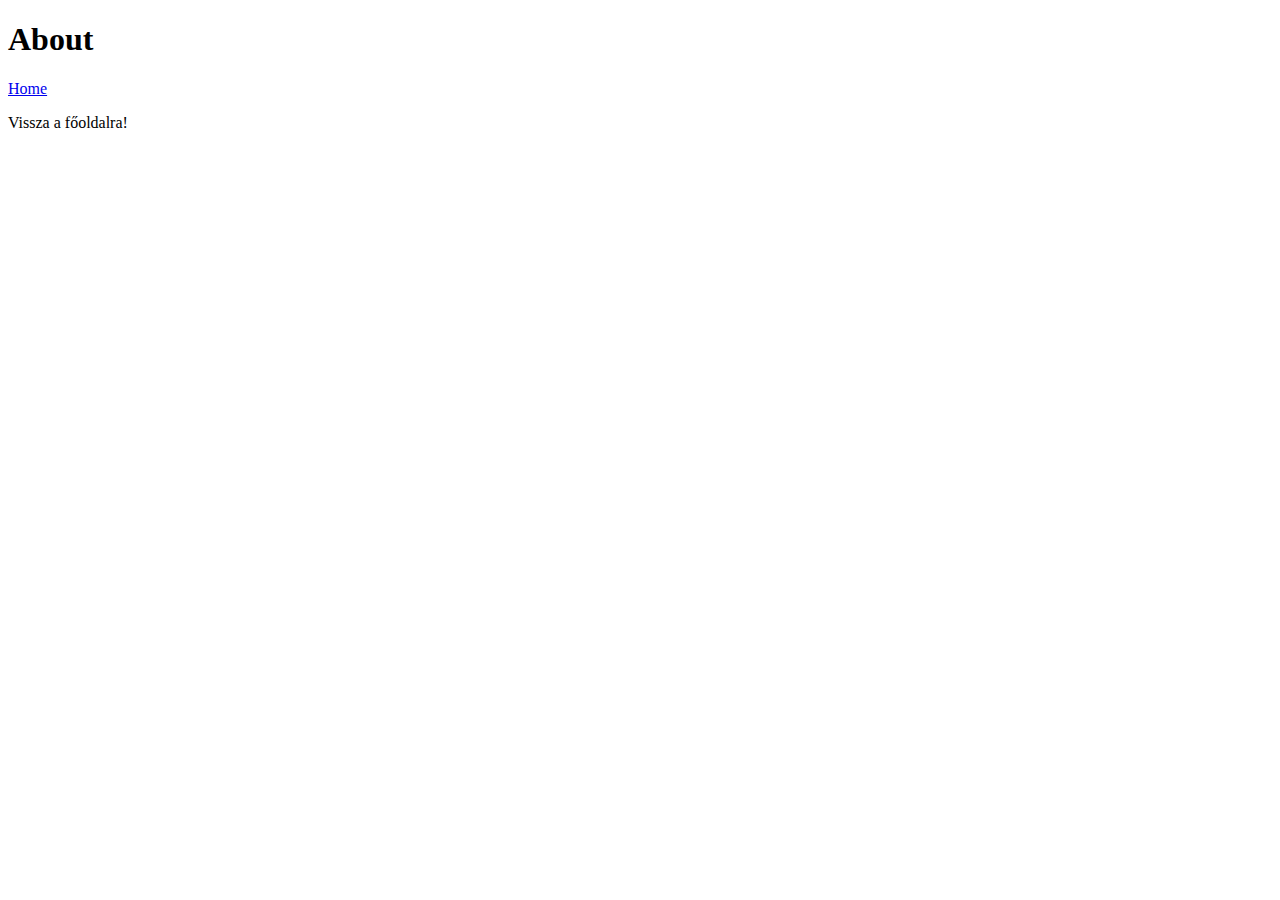
<file: about.html>
<!DOCTYPE html>
<html lang="en">
<head>
    <meta charset="UTF-8">
    <meta http-equiv="X-UA-Compatible" content="IE=edge">
    <meta name="viewport" content="width=device-width, initial-scale=1.0">
    <title>About</title>
</head>
<body>
    <h1>About</h1>
    <a href="index.html"> Home </a>
     <p>Vissza a főoldalra! </p>
</body>
</html>
</file>
